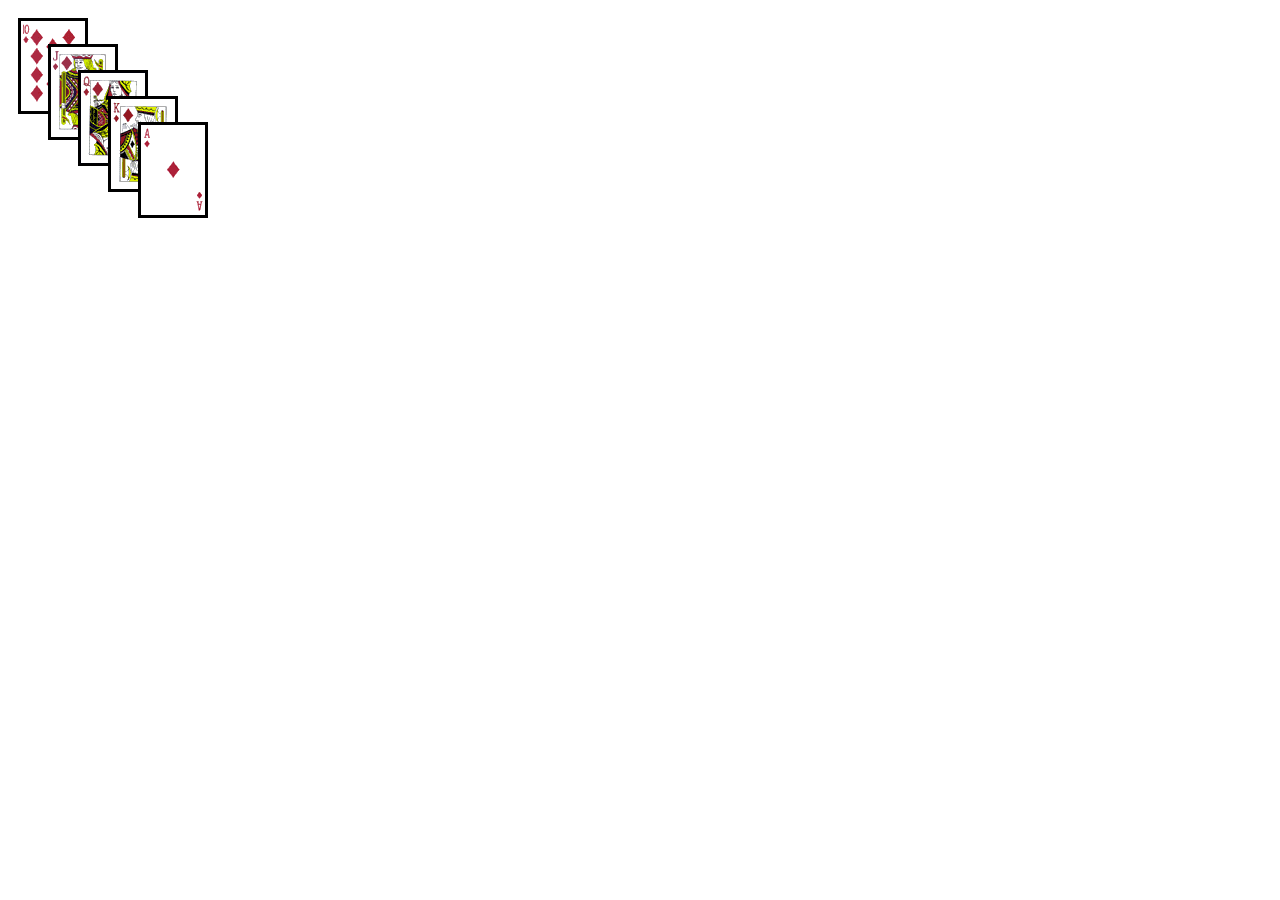
<file: cards/index.html>
<!DOCTYPE html>
<html lang="en">
<head>
	<meta charset="UTF-8">
	<title>HW 6: Cards</title>
	<link rel="stylesheet" type="text/css" href="style.css"/>
</head>
<body>
	<div class="wrap">
		<div class="card">
			<img class="card_10" src="diamonds_10.gif">
		</div>
		<div class="card">
			<img class="jack" src="diamonds_jack.gif">
		</div>
		<div class="card">
			<img class="gueen" src="diamonds_queen.gif">
		</div>
		<div class="card">
			<img class="king" src="diamonds_king.gif">
		</div>
		<div class="card">
			<img class="ace" src="diamonds_ace.gif">
		</div>
	</div>
</body>
</html>
</file>
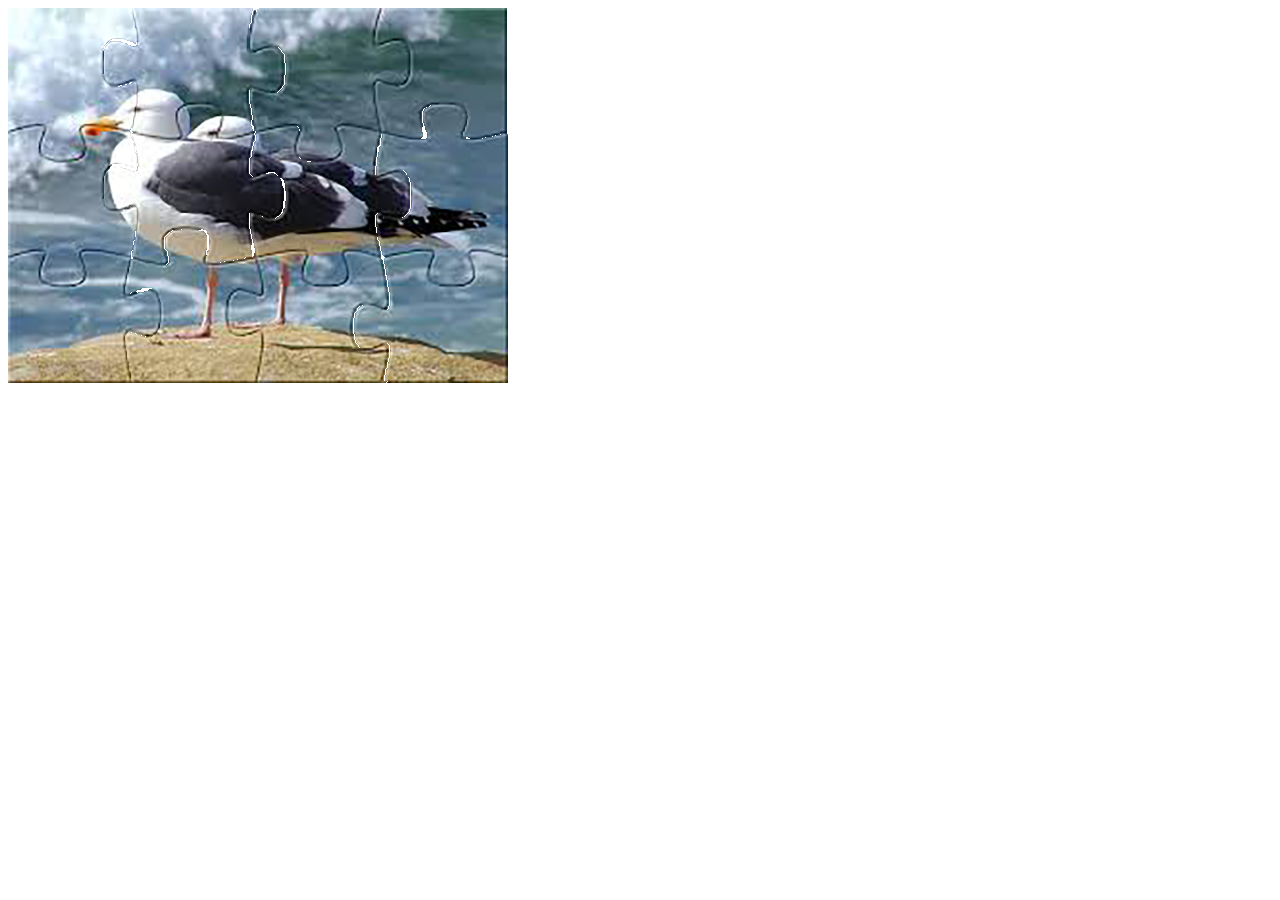
<file: puzzle/index.html>
<!DOCTYPE html>
<html lang="en">
<head>
	<meta charset="UTF-8">
	<title>Puzzle</title>
<link rel="stylesheet" type="text/css" href="style.css">
	</style>
</head>
<body>

	<div class="pazl">
		<img src="pazl-1.png" class="pazl-item-1" alt="">
		<img src="pazl-2.png" class="pazl-item-2" alt="">
		<img src="pazl-3.png" class="pazl-item-3" alt="">
		<img src="pazl-4.png" class="pazl-item-4" alt="">
		<img src="pazl-5.png" class="pazl-item-5" alt="">
	</div>
	
</body>
</html>
</file>
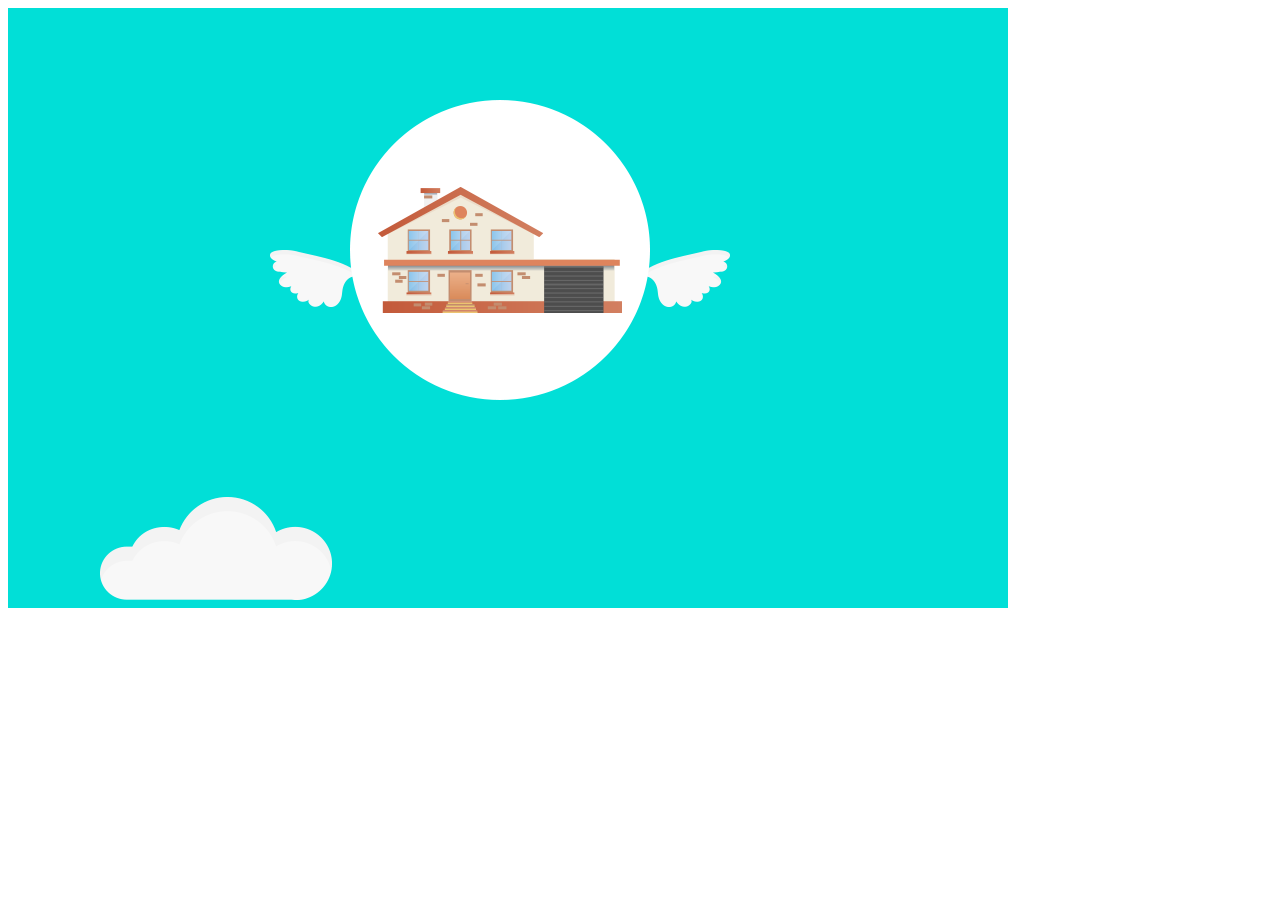
<file: sky/index.html>
<!DOCTYPE html>
<html lang="en">

<head>
    <meta charset="UTF-8">
    <title>HW 6: Sky</title>
    <link rel="stylesheet" type="text/css" href="style.css" />
</head>

<body>
    <div class="wrap">
        <div class="house">
            <img src="house.png">
        </div>
        <div class="sky">
            <img src="sky.png">
        </div>
    </div>
</body>

</html>
</file>
<file: cards/style.css>
.wrap {
    width: 600px;
    background: white;
    padding: 10px; 
}
   
.img {
    width: 100%;
}

.card {
    width: 70px;
    height: 96px;
    position: relative;
}

.ace {
    position: absolute;
    top: -280px;
    left: 120px;
    z-index: 5;
}

.king {
    position: absolute;
    top: -210px;
    left: 90px;
    z-index: 4;
}

.gueen {
    position: absolute;
    top: -140px;
    left: 60px;
    z-index: 3;
}

.jack {
    position: absolute;
    top: -70px;
    left: 30px;
    z-index: 2;
}

.card_10 {
    position: absolute;
    top: 0;
    left: 0;
    z-index: 1;
}
</file>
<file: puzzle/style.css>
.pazl {
            width: 500px;
            height: 375px;
            position: relative;
        }

        .pazl-item-2 {
            position: absolute;
            top: 0;
            left: 0;
        }

        .pazl-item-4 {
            position: absolute;
            left: 240px;
            top: 0;
        }

        .pazl-item-1 {
            position: absolute;
            left: 93px;
            top: 0;
        }

        .pazl-item-3 {
            position: absolute;
            top: 118px;
            left: 117px;
            bottom: 0;
        }

        .pazl-item-5 {
            position: absolute;
            right: 0;
            bottom: 0;
</file>
<file: sky/style.css>
.wrap {
    background-color: #01DFD7;
    width: 1000px;
    height: 600px;
}
.img {
    width: 100%;
}

.house {
    width: 300px;
    height: 300px;
    position: absolute;
    left: 350px;
    top: 100px;
    z-index: 10;
}
.sky {
    position: absolute;
    bottom: 300px;
    left: 100px;
    width: 232px;
    height: 103px;
}

.house::before,
.house::after  {
    content: url('l-wing.png');
    position: absolute;
    top: 50%;
    right: 100%;
    z-index: -10;
    margin-right:-5%;
}

.house::after {
    right: auto;
    left: 100%;
    transform: rotateY(180deg);
    margin-left:-5%;
}
</file>
